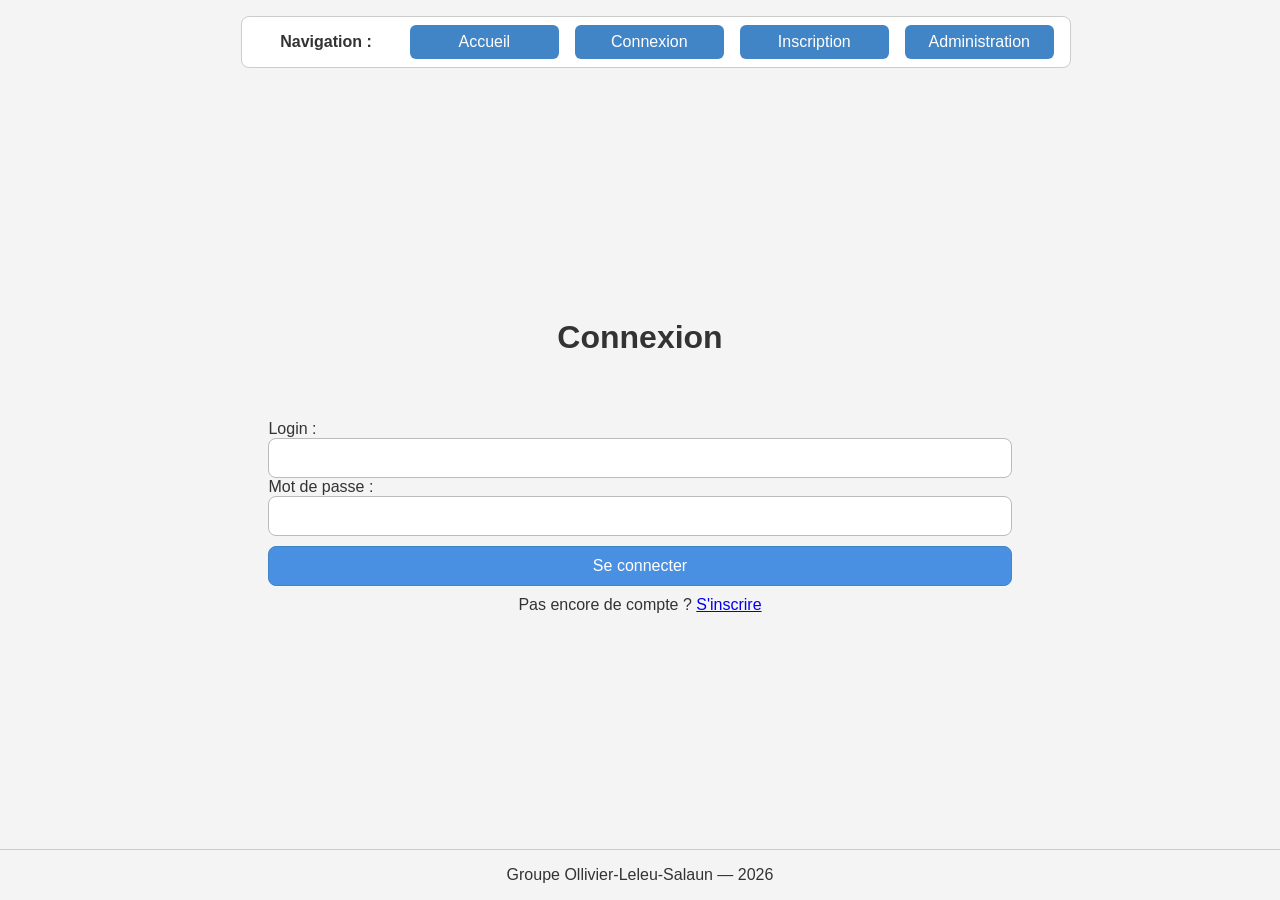
<file: connexion/index.html>
<!doctype html>
<html lang="fr">
  <head>
    <meta charset="UTF-8" />
    <meta name="viewport" content="width=device-width, initial-scale=1.0" />
    <title>Connexion</title>
    <link rel="stylesheet" href="../style.css" />
  </head>
  <body>
    <!-- HEADER COMMUN -->
    <header>
      <nav>
        <p><strong>Navigation :</strong></p>
        <a href="../index.php">Accueil</a>
        <a href="../connexion/index.html">Connexion</a>
        <a href="../inscription/index.html">Inscription</a>
        <a href="../private/index.html">Administration</a>
      </nav>
    </header>
    <main>
      <h1>Connexion</h1>
      <form>
        <label for="login">Login :</label>
        <input type="text" id="login" name="login" required />

        <label for="password">Mot de passe :</label>
        <input type="password" id="password" name="password" required />

        <button type="submit">Se connecter</button>
      </form>

      <p>
        Pas encore de compte ?
        <a href="../inscription/index.html">S'inscrire</a>
      </p>
    </main>
    <footer>
      <p>Groupe Ollivier-Leleu-Salaun — 2026</p>
    </footer>
  </body>
</html>
</file>
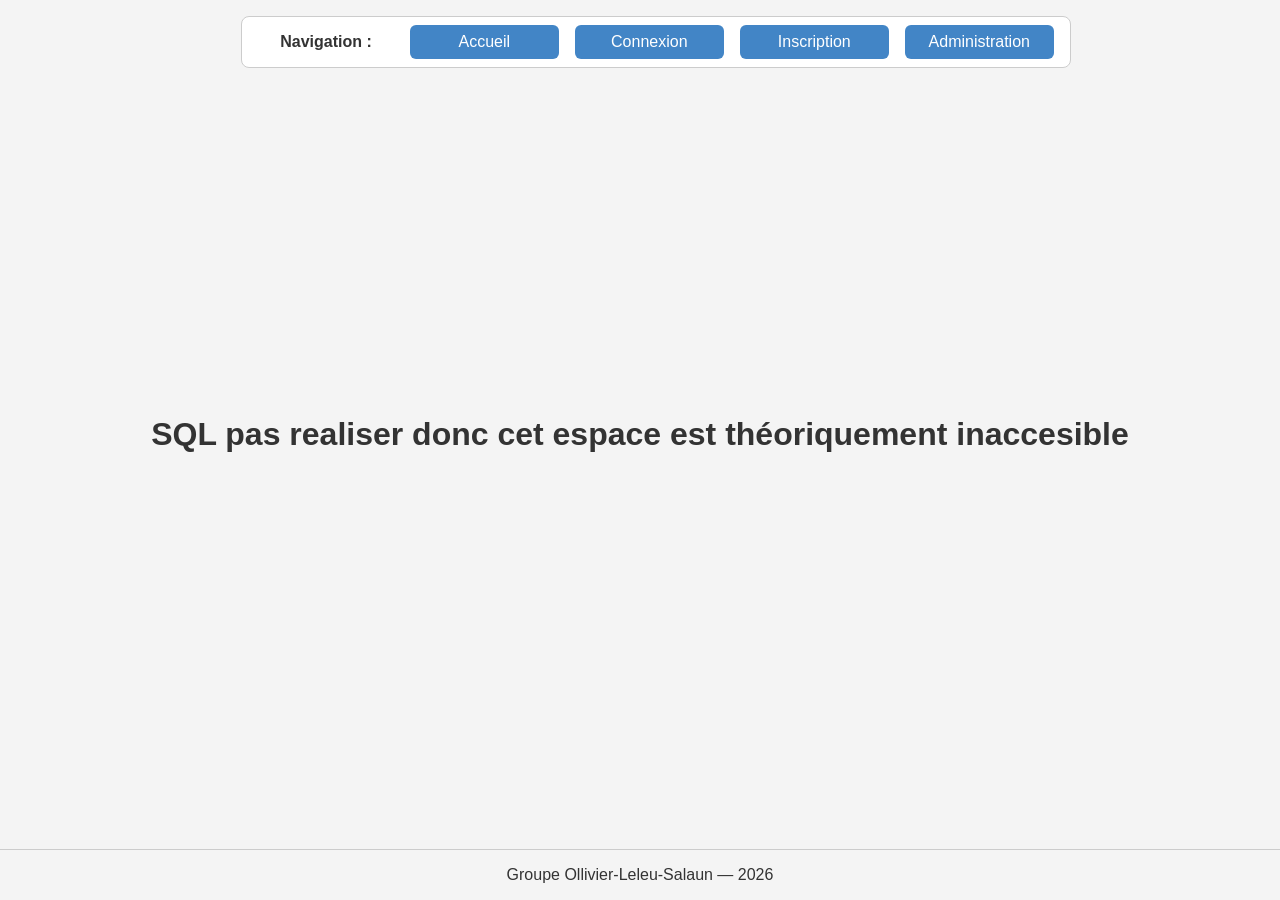
<file: espace-membre/index.html>
<!doctype html>
<html lang="fr">
  <head>
    <meta charset="UTF-8" />
    <meta name="viewport" content="width=device-width, initial-scale=1.0" />
    <title>Espace-membres</title>
    <link rel="stylesheet" href="../style.css" />
  </head>
  <body>
    <!-- HEADER COMMUN -->
    <header>
      <nav>
        <p><strong>Navigation :</strong></p>
        <a href="../index.php">Accueil</a>
        <a href="../connexion/index.html">Connexion</a>
        <a href="../inscription/index.html">Inscription</a>
        <a href="../private/index.html">Administration</a>
      </nav>
    </header>
    <main>
      <h1>SQL pas realiser donc cet espace est théoriquement inaccesible</h1>
    </main>
    <footer>
      <p>Groupe Ollivier-Leleu-Salaun — 2026</p>
    </footer>
  </body>
</html>
</file>
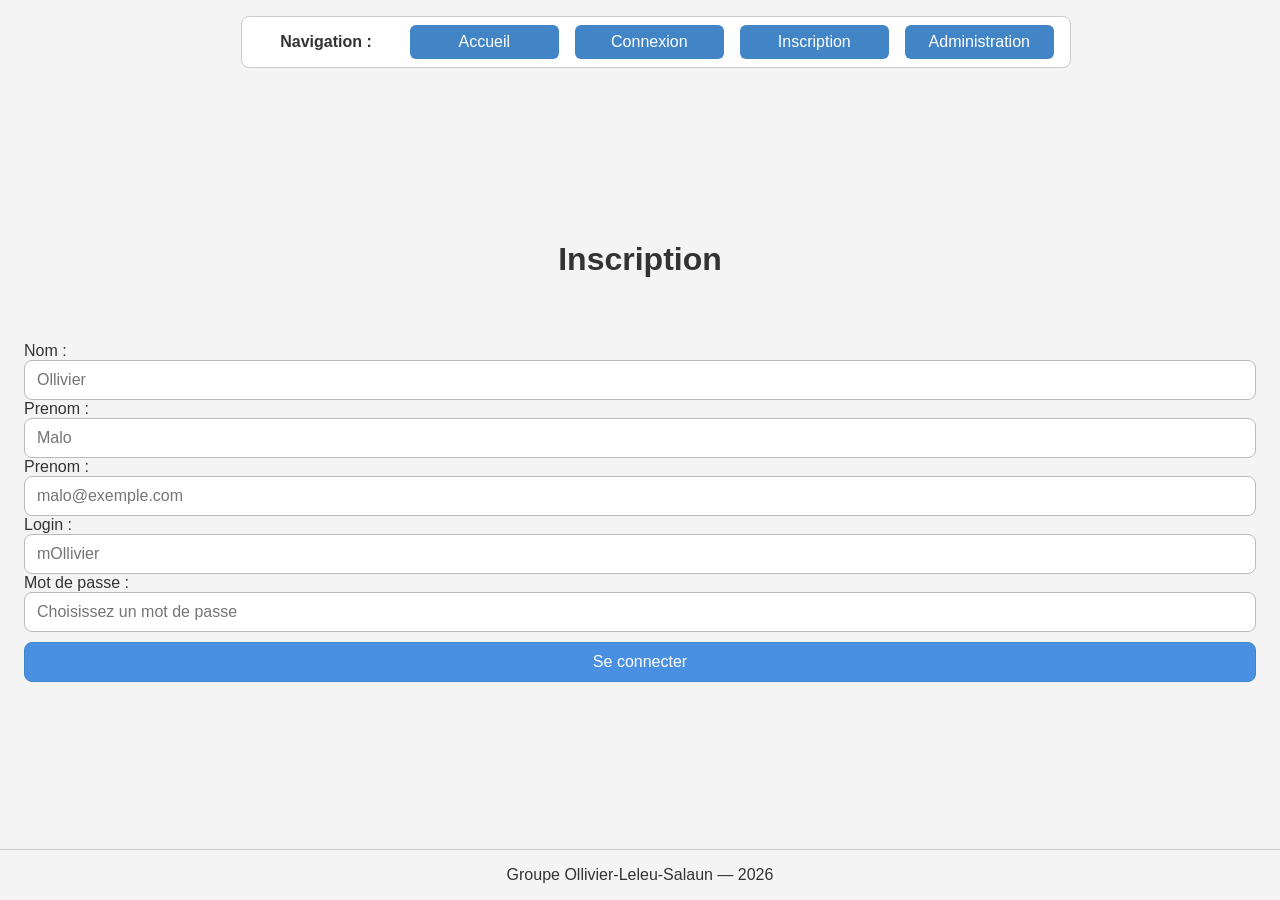
<file: inscription/index.html>
<!doctype html>
<html lang="fr">
  <head>
    <meta charset="UTF-8" />
    <meta name="viewport" content="width=device-width, initial-scale=1.0" />
    <title>Inscription</title>
    <link rel="stylesheet" href="../style.css" />
  </head>
  <body>
    <!-- HEADER COMMUN -->
    <header>
      <nav>
        <p><strong>Navigation :</strong></p>
        <a href="../index.php">Accueil</a>
        <a href="../connexion/index.html">Connexion</a>
        <a href="../inscription/index.html">Inscription</a>
        <a href="../private/index.html">Administration</a>
      </nav>
    </header>
    <main>
      <h1>Inscription</h1>
      <form>
        <label for="nom">Nom :</label>
        <input
          type="text"
          id="nom"
          name="nom"
          placeholder="Ollivier"
          required
        />

        <label for="prenom">Prenom :</label>
        <input
          type="text"
          id="prenom"
          name="prenom"
          placeholder="Malo"
          required
        />

        <label for="mail">Prenom :</label>
        <input
          type="email"
          id="mail"
          name="mail"
          placeholder="malo@exemple.com"
          required
        />

        <label for="login">Login :</label>
        <input
          type="text"
          id="login"
          name="login"
          placeholder="mOllivier"
          required
        />

        <label for="password">Mot de passe :</label>
        <input
          type="password"
          id="password"
          name="password"
          placeholder="Choisissez un mot de passe"
          required
        />

        <button type="submit">Se connecter</button>
      </form>
    </main>
    <footer>
      <p>Groupe Ollivier-Leleu-Salaun — 2026</p>
    </footer>
  </body>
</html>
</file>
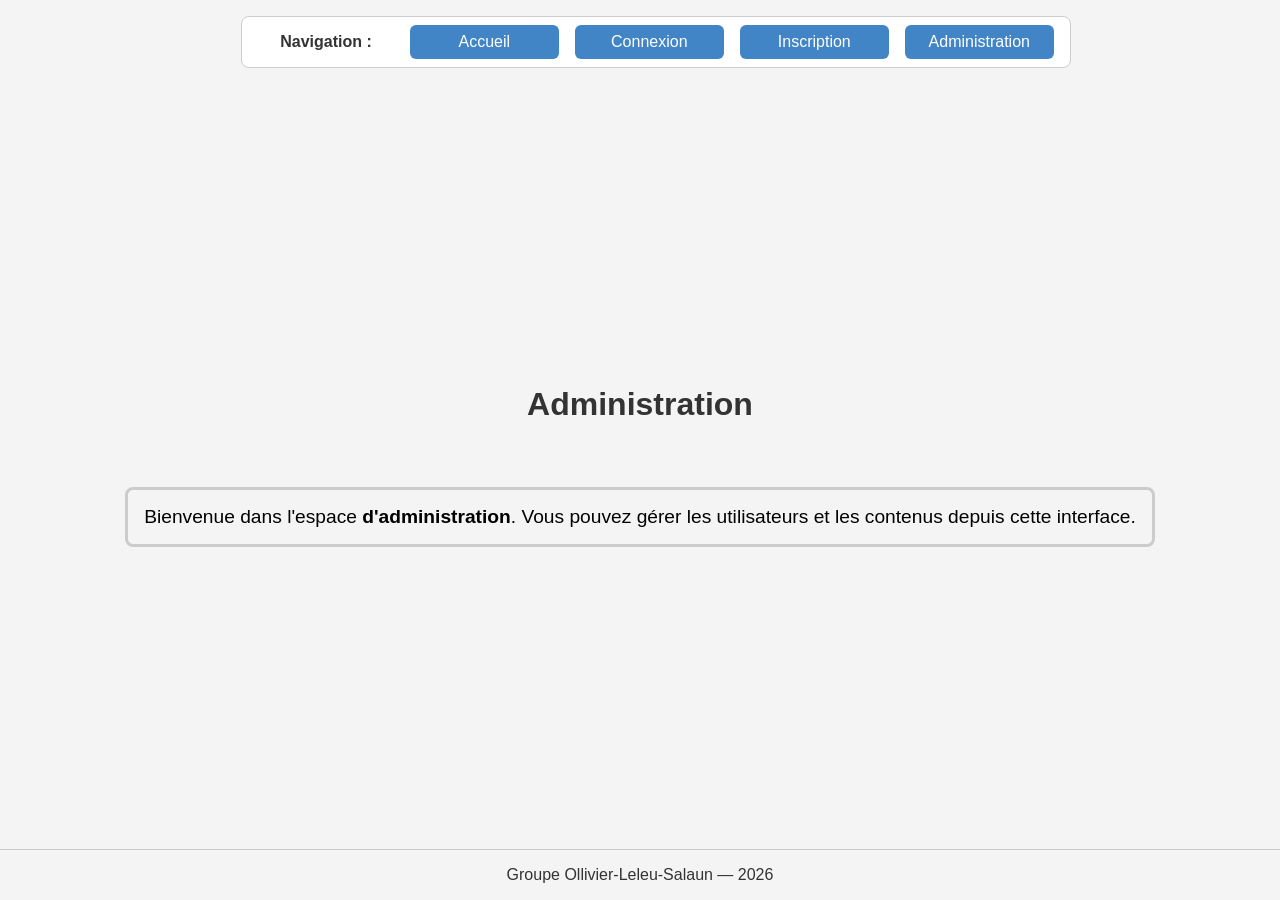
<file: private/index.html>
<!doctype html>
<html lang="fr">
  <head>
    <meta charset="UTF-8" />
    <meta name="viewport" content="width=device-width, initial-scale=1.0" />
    <title>Administration</title>
    <link rel="stylesheet" href="../style.css" />
  </head>
  <body>
    <!-- HEADER COMMUN -->
    <header>
      <nav>
        <p><strong>Navigation :</strong></p>
        <a href="../index.php">Accueil</a>
        <a href="../connexion/index.html">Connexion</a>
        <a href="../inscription/index.html">Inscription</a>
        <a href="../private/index.html">Administration</a>
      </nav>
    </header>
    <main>
      <h1>Administration</h1>
      <p class="admin">
        Bienvenue dans l'espace <strong>d'administration</strong>. Vous pouvez
        gérer les utilisateurs et les contenus depuis cette interface.
      </p>
    </main>
    <footer>
      <p>Groupe Ollivier-Leleu-Salaun — 2026</p>
    </footer>
  </body>
</html>
</file>
<file: style.css>
body {
  margin: 0;
  min-height: 100vh;
  display: flex;
  flex-direction: column;
  background: #f4f4f4;
  font-family: Arial, sans-serif;
  color: #333;
}

header {
  display: flex;
  width: 100%;
  padding: 16px;
  text-align: center;
  justify-content: center;
  align-items: center;
}

main {
  flex: 1;
  display: flex;
  flex-direction: column;
  justify-content: center;
  align-items: center;
  padding: 24px;
}

footer {
  text-align: center;
  padding: 16px;
  background: #f4f4f4;
  border-top: 1px solid #ccc;
}

.page-wrapper {
  width: min(100%, 420px);
  padding: 24px;
  box-sizing: border-box;
  display: flex;
  flex-direction: column;
  gap: 16px;
}

.card {
  background: #fff;
  border: 1px solid #ccc;
  border-radius: 10px;
  padding: 18px;
  box-shadow: 0 3px 8px rgba(0, 0, 0, 0.05);
  display: flex;
  flex-direction: column;
  gap: 12px;
}

button,
input,
textarea,
select {
  width: 100%;
  padding: 10px 12px;
  border: 1px solid #bbb;
  border-radius: 8px;
  font-size: 1rem;
  box-sizing: border-box;
}

button {
  cursor: pointer;
  background: #4a90e2;
  color: white;
  border: 1px solid #4285c6;
  margin: 10px 0;
}

button:hover {
  background: #3c7ac9;
}

h1,
h2,
p {
  margin: 0;
}

h1,
h2 {
  text-align: center;
}

h1 {
  margin-bottom: 2em;
}

.text-center {
  text-align: center;
}

nav {
  display: flex;
  justify-content: center;
  align-items: center;
  border: 1px solid #ccc;
  background-color: White;
  border-radius: 8px;
  padding: 8px;
}

nav p {
  margin: 0 30px;
}

nav a {
  text-decoration: none;
  color: white;
  width: 125px;
  background-color: #4285c6;
  margin: 0 8px;
  padding: 8px 12px;
  border-radius: 6px;
}

nav a:hover {
  background-color: #3c7ac9;
}

.admin {
  text-align: center;
  font-size: 1.2rem;
  color: black;
  padding: 16px;
  border: 3px solid #ccc;
  border-radius: 8px;
}

.info-dynamique {
  text-align: center;
  font-size: 1.2rem;
  color: black;
  padding: 8px;
  margin: 16px 0;
  border: 3px solid #4285c6;
  border-radius: 8px;
}
</file>
